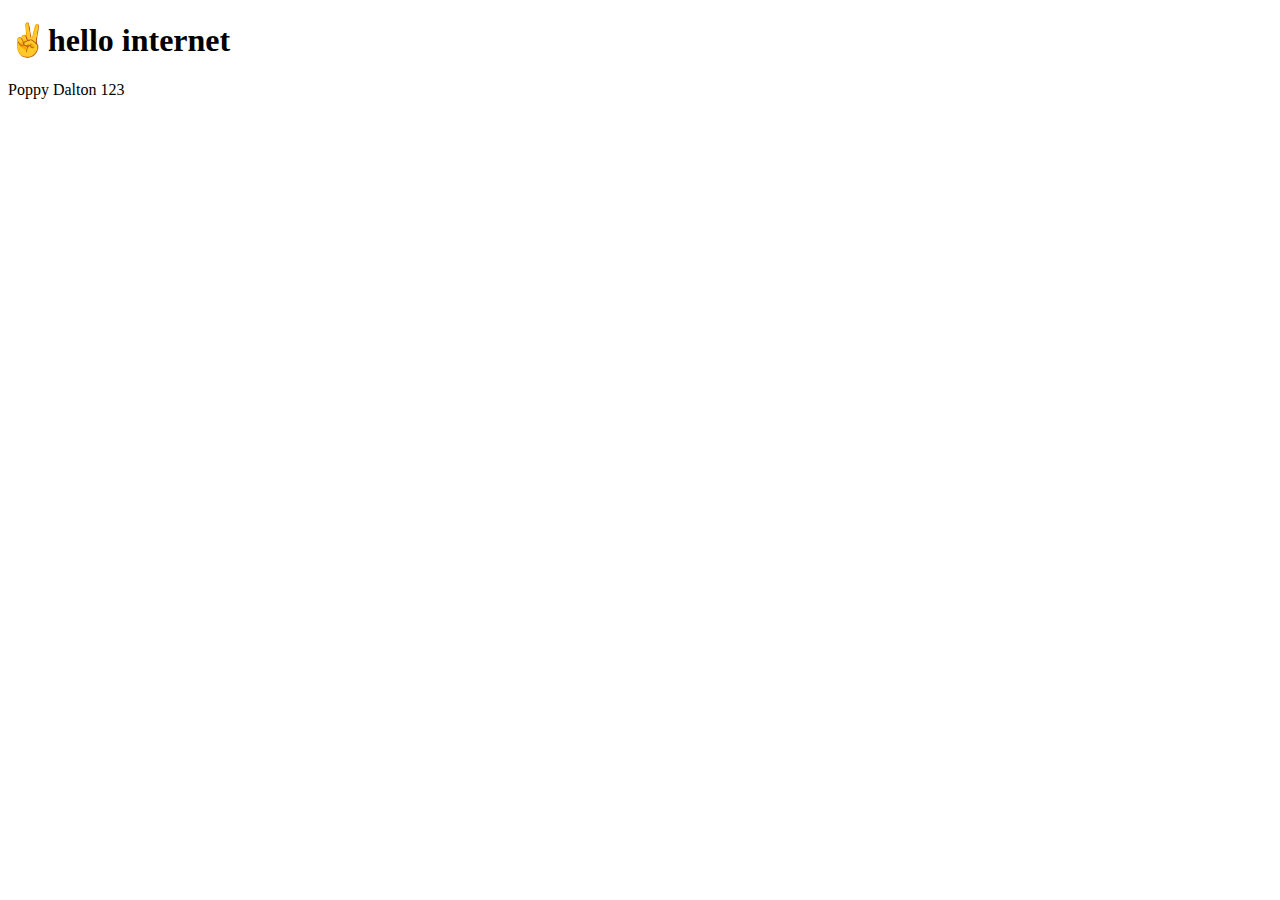
<file: Index.html>
<!DOCTYPE html>
<html lang="en">
<head>
    <meta charset="UTF-8">
    <meta name="viewport" content="width=device-width, initial-scale=1.0">
    <title>hello internet</title>
</head>
<body>
    
    <h1>✌️hello internet</h1>
    <p>Poppy Dalton 123</p>


</body>
</html>
</file>
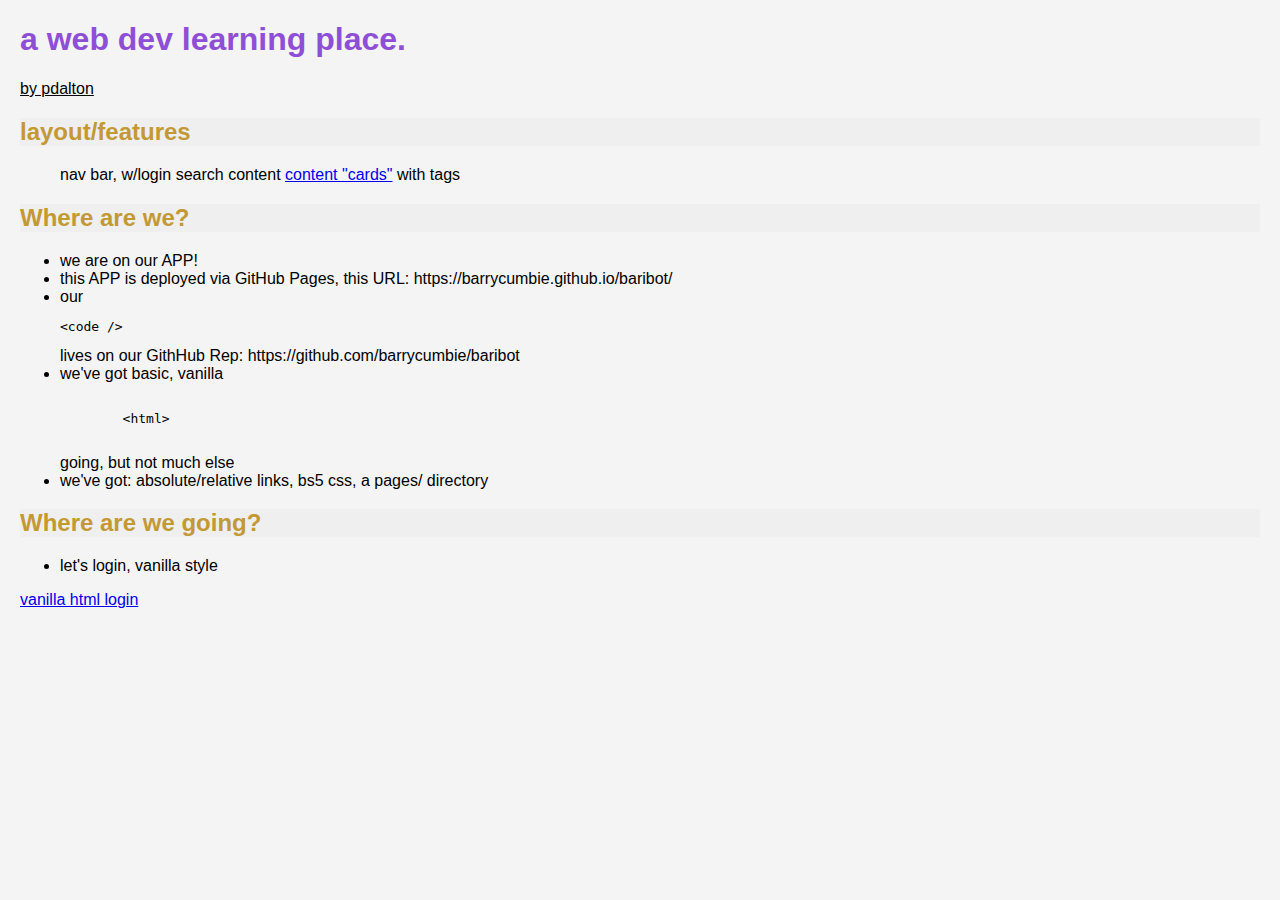
<file: index.html>
<!DOCTYPE html>
<html lang="en">

<head>
  <meta charset="UTF-8">
  <meta name="viewport" content="width=device-width, initial-scale=1.0">
  <title>pdalton</title>

  <link href="https://cdn.jsdelivr.net/npm/bootstrap@5.0.2/dist/css/bootstrap.min.css" rel="stylesheet"
    integrity="sha384-EVSTQN3/azprG1Anm3QDgpJLIm9Nao0Yz1ztcQTwFspd3yD65VohhpuuCOmLASjC" crossorigin="anonymous">

  <!-- internal stylesheet < html doc/dom itself -->
  <style>
    body {
      font-family: Arial, sans-serif;
      margin: 20px;
      background-color: #f4f4f4;
    }

    h1 {
      color: #8e4fd6;
    }

    h2 {
      color: rgb(194, 153, 53);
      background-color: rgba(200, 200, 200, 0.1);
    }

    .login-container {
      border: solid 1px blue;
    }

    #author {
      text-decoration: underline;
    }

    /*
    .login-container {
      background-color: #fff;
      padding: 20px;
      border-radius: 5px;
      box-shadow: 0 2px 4px rgba(0, 0, 0, 0.1);
      max-width: 300px;
      margin-top: 20px;
    }

    .form-group {
      margin-bottom: 15px;
    }

    label {
      display: block;
      margin-bottom: 5px;
    }

    input[type="text"],
    input[type="password"] {
      width: 100%;
      padding: 8px;
      box-sizing: border-box;
    }

    .btn-login {
      background-color: #28a745;
      color: white;
      padding: 10px;
      border: none;
      border-radius: 5px;
      cursor: pointer;
      width: 100%;
    }

    .btn-login:hover {
      background-color: #218838;
    }

    .message {
      margin-top: 10px;
      color: red;
    } */

    .inlineList>li {
      display: inline;
    }
  </style>
</head>

<body>

  <h1>a web dev learning place.</h1>
  <p id="author">by pdalton</p>

  <h2>layout/features</h2>
  <ul class="inlineList">
    <li>nav bar, w/login</li>
    <li>search</li>
    <li>content <a href="pages/content.html">content "cards"</a> with tags</li>
  </ul>

  <h2>Where are we?</h2>
  <ul>
    <li>we are on our APP!</li>
    <li>this APP is deployed via GitHub Pages, this URL: https://barrycumbie.github.io/baribot/</li>
    <li>our <xmp><code /></xmp> lives on our GithHub Rep: https://github.com/barrycumbie/baribot</li>
    <li>we've got basic, vanilla <xmp>
        <html>
      </xmp> going, but not much else
    <li>we've got: absolute/relative links, bs5 css, a pages/ directory</li>
  </ul>

  <h2>Where are we going?</h2>
  <ul>
    <li>let's login, vanilla style</li>
  </ul>

  <a href="pages/vanilla-login.html">vanilla html login</a>


</body>

</html>
</file>
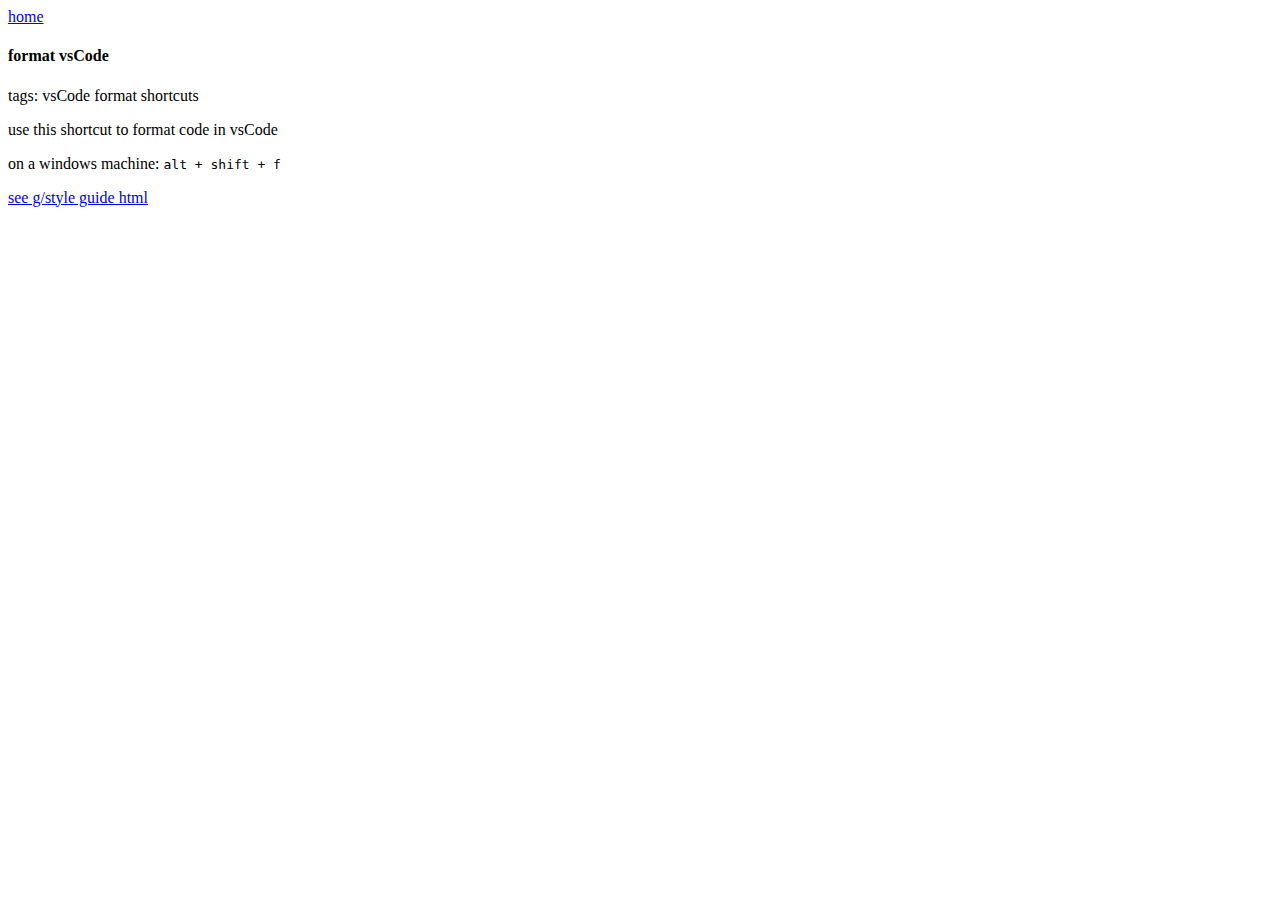
<file: content.html>
<!DOCTYPE html>
<html lang="en">

<head>
  <meta charset="UTF-8">
  <meta name="viewport" content="width=device-width, initial-scale=1.0">
  <title>web dev content</title>

  <link href="https://cdn.jsdelivr.net/npm/bootstrap@5.0.2/dist/css/bootstrap.min.css" rel="stylesheet"
    integrity="sha384-EVSTQN3/azprG1Anm3QDgpJLIm9Nao0Yz1ztcQTwFspd3yD65VohhpuuCOmLASjC" crossorigin="anonymous">
</head>

<body class="container">
  <a href="../index.html">home</a>

  <div class="row">
    <!-- todo: make content card  -->
    <div class="col-md-4">
      <div class="card">
        <div class="card-header">
          <h4 class="card-title">format vsCode</h4>
        </div>
        <div class="card-body">
          <p class="card-text">tags: vsCode format shortcuts</p>
          <p class="card-text">use this shortcut to format code in vsCode</p>
          <!-- todo: why we do this...google style guide -->
          <p class="card-text">on a windows machine: <kbd>alt + shift + f</kbd></p>
          <!-- todo: add in copy btn -->
        </div>
        <div class="card-footer">
          <a class="btn btn-dark" href="https://google.github.io/styleguide/htmlcssguide.html"
            target="googleStyleHtml">see g/style guide html</a>
        </div>
      </div>
    </div>
  </div>

  <script>
    console.log("session stored username", sessionStorage.getItem("username"));
    console.log("session stored username", sessionStorage.getItem("password"));

  </script>


</body>

</html>
</file>
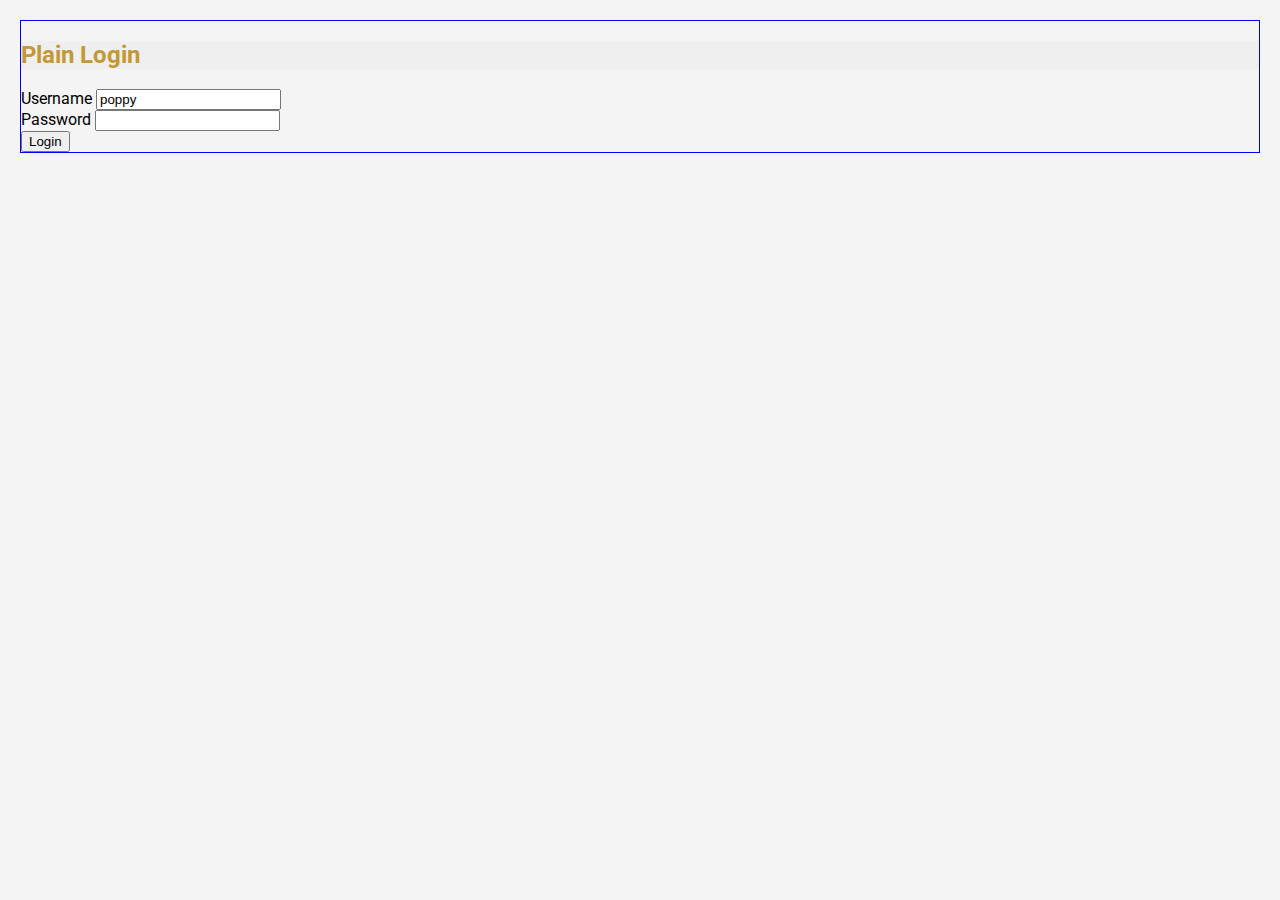
<file: pages/vanilla-login.html>
<!DOCTYPE html>
<html lang="en">

<head>
  <meta charset="UTF-8">
  <meta name="viewport" content="width=device-width, initial-scale=1.0">
  <title>vanilla login</title>

  <link href="../styles/pdalton-style.css" rel="stylesheet">
</head>

<body>

  <!-- this is my vanilla html form -->
  <div class="login-container">
    <h2>Plain Login</h2>
    <form id="loginForm">
      <div class="form-group">
        <label for="username">Username</label>
        <input type="text" id="username" name="username" placeholder="put ur name" value="poppy" required>
      </div>
      <div class="form-group">
        <label for="password">Password</label>
        <input type="password" id="password" name="password" required>
      </div>
      <button type="submit" class="btn-login">Login</button>
      <div id="message" class="message"></div>
    </form>
  </div>


  <script src="../scripts/login-script.js">


  </script>

</body>

</html>
</file>
<file: styles/pdalton-style.css>
@import url("https://cdn.jsdelivr.net/npm/bootstrap-icons@1.13.1/font/bootstrap-icons.min.css");
@import url('https://fonts.googleapis.com/css2?family=Roboto:ital,wght@0,100..900;1,100..900&family=Rubik+Mono+One&display=swap');


body {
    /* font-family: Arial, sans-serif; */
    font-family: "Roboto", sans-serif;
    margin: 20px;
    background-color: #f4f4f4;
}

h1 {
    color: #8e4fd6;
}

h2 {
    color: rgb(194, 153, 53);
    background-color: rgba(200, 200, 200, 0.1);
}

.rubik-mono-one-regular {
  font-family: "Rubik Mono One", monospace;
  font-weight: 400;
  font-style: normal;
}


.roboto-font {
  font-family: "Roboto", sans-serif;
  /* font-optical-sizing: auto;
  font-weight: <weight>;
  font-style: normal;
  font-variation-settings:
    "wdth" 100; */
}


.login-container {
    border: solid 1px blue;
}

#author {
    text-decoration: underline;
}

/*
  .login-container {
    background-color: #fff;
    padding: 20px;
    border-radius: 5px;
    box-shadow: 0 2px 4px rgba(0, 0, 0, 0.1);
    max-width: 300px;
    margin-top: 20px;
  }

  .form-group {
    margin-bottom: 15px;
  }

  label {
    display: block;
    margin-bottom: 5px;
  }

  input[type="text"],
  input[type="password"] {
    width: 100%;
    padding: 8px;
    box-sizing: border-box;
  }

  .btn-login {
    background-color: #28a745;
    color: white;
    padding: 10px;
    border: none;
    border-radius: 5px;
    cursor: pointer;
    width: 100%;
  }

  .btn-login:hover {
    background-color: #218838;
  }

  .message {
    margin-top: 10px;
    color: red;
  } */

.inlineList>li {
    display: inline;
}
</file>
